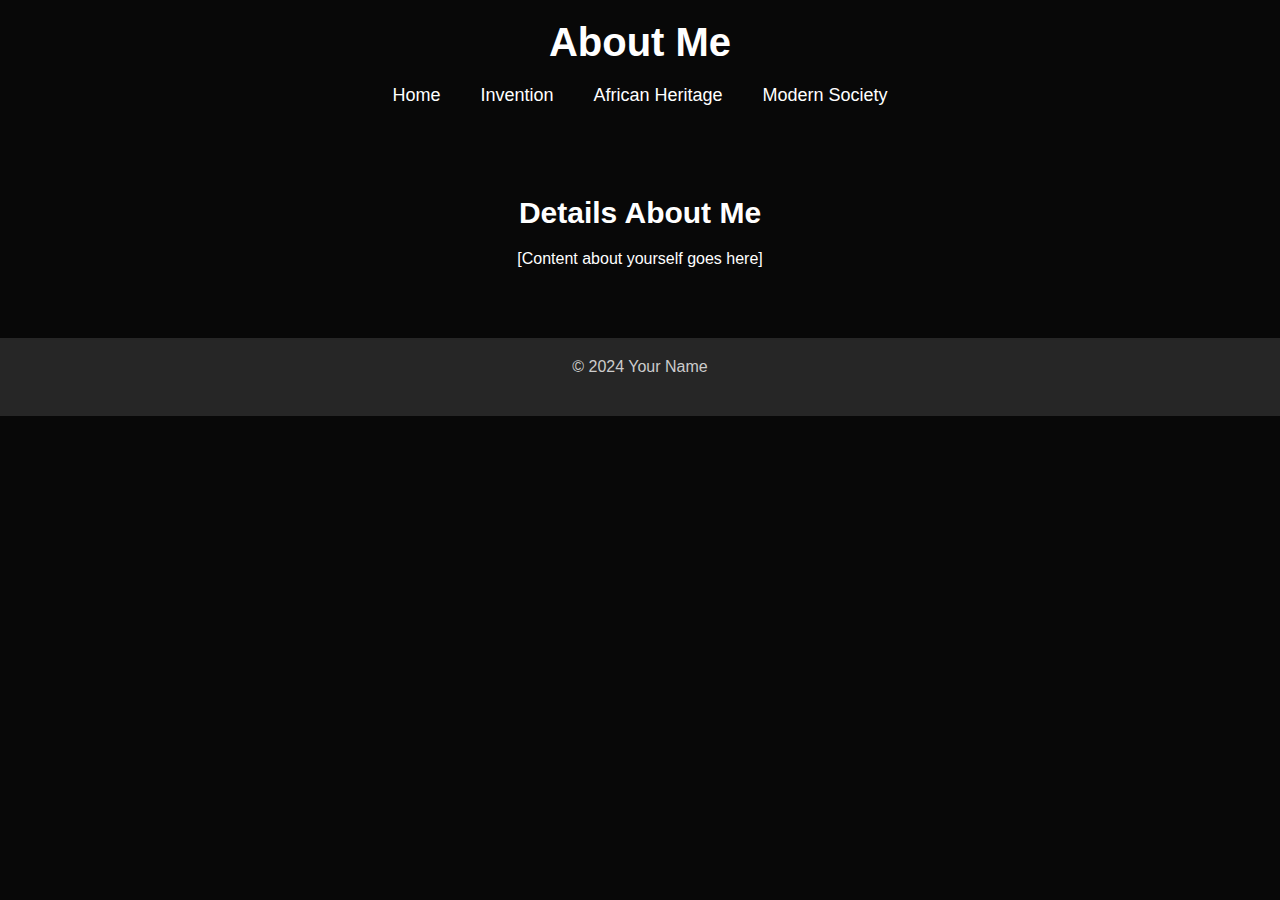
<file: about-me.html>
<!DOCTYPE html>
<html lang="en">
<head>
    <meta charset="UTF-8">
    <meta name="viewport" content="width=device-width, initial-scale=1.0">
    <title>About Me</title>
    <link rel="stylesheet" href="styles.css">
</head>
<body>
    <header>
        <h1>About Me</h1>
        <nav>
            <ul>
                <li><a href="index.html" target="_blank">Home</a></li>
                <li><a href="invention.html" target="_blank">Invention</a></li>
                <li><a href="african-heritage.html" target="_blank">African Heritage</a></li>
                <li><a href="modern-society.html" target="_blank">Modern Society</a></li>
            </ul>
        </nav>
    </header>
    <main>
        <section>
            <h2>Details About Me</h2>
            <p>[Content about yourself goes here]</p>
        </section>
    </main>
    <footer>
        <p>© 2024 Your Name</p>
    </footer>
</body>
</html>
</file>
<file: styles.css>
/* Global Reset */
* {
    margin: 0;
    padding: 0;
    font-family: 'Poppins', sans-serif;
    box-sizing: border-box;
}

html {
    scroll-behavior: smooth;
}

body {
    background: #080808;
    color: #fff;
    overflow-x: hidden;
}

/* Header Styling */
header {
    background-color: #080808;
    color: #fff;
    padding: 20px;
    text-align: center;
    position: relative;
}

header h1 {
    font-size: 2.5rem;
}

/* Navigation Menu */
nav {
    display: flex;
    justify-content: center;
    align-items: center;
    padding: 20px;
}

nav ul {
    display: flex;
    list-style: none;
    margin: 0;
    padding: 0;
    justify-content: center;
}

nav ul li {
    margin: 0 1.25rem;
}

nav ul li a {
    color: #fff;
    text-decoration: none;
    font-size: 1.125rem;
    position: relative;
}

nav ul li a::after {
    content: '';
    width: 0;
    height: 3px;
    background: #ff004f;
    position: absolute;
    left: 0;
    bottom: -6px;
    transition: width 0.5s;
}

nav ul li a:hover::after {
    width: 100%;
}

/* Section Styling */
section {
    padding: 50px 10%;
    text-align: center;
}

.section-image {
    width: 80%;
    max-width: 400px;
    height: auto;
    margin: 20px 0;
    border-radius: 10px;
}

/* Headings and Paragraphs */
h2 {
    font-size: 1.875rem;
    margin-bottom: 20px;
}

p {
    font-size: 1rem;
    margin-bottom: 20px;
}

/* Horizontal List Styling */
ul.horizontal-list {
    list-style: none;
    padding: 0;
}

ul.horizontal-list li {
    display: inline-block;
    margin: 5px 10px;
}

ul.horizontal-list li a {
    text-decoration: none;
    color: #ff004f;
    font-size: 1rem;
}

/* Footer Styling */
footer {
    background: #262626;
    color: #ccc;
    text-align: center;
    padding: 20px 10%;
}

footer h2 {
    margin-bottom: 20px;
}

footer ul {
    list-style: none;
    padding: 0;
}

footer ul li {
    display: inline;
    margin: 0 15px;
}

footer ul li a {
    text-decoration: none;
    color: #fff;
}

/* Community Section Styling */
.community {
    margin-bottom: 30px;
    padding: 20px;
    background: #1c1c1c;
    border-radius: 10px;
    transition: transform 0.3s, box-shadow 0.3s;
}

.community:hover {
    transform: scale(1.05);
    box-shadow: 0 4px 8px rgba(255, 0, 0, 0.3);
}

.community h4 {
    font-size: 1.5rem;
    margin-bottom: 10px;
    color: #ff004f;
}

.community p {
    font-size: 1rem;
}

/* Button Styles */
.btn {
    display: inline-block;
    padding: 10px 20px;
    margin: 10px;
    font-size: 1rem;
    color: #ff004f;
    background-color: transparent;
    border: 2px solid #ff004f;
    text-decoration: none;
    border-radius: 5px;
    transition: background-color 0.3s, color 0.3s, transform 0.3s;
}

.btn:hover {
    background-color: #ff004f;
    color: #fff;
    transform: scale(1.05);
}

/* Responsive Design */
@media (max-width: 768px) {
    header h1 {
        font-size: 1.875rem;
    }

    nav ul {
        flex-direction: column;
        align-items: center;
    }

    section {
        padding: 30px 5%;
    }

    .section-image {
        width: 100%;
        max-width: none;
    }

    h2 {
        font-size: 1.5rem;
    }

    p {
        font-size: 0.875rem;
    }

    ul.horizontal-list li {
        display: block;
        margin: 10px 0;
    }
}

@media (max-width: 480px) {
    header h1 {
        font-size: 1.5rem;
    }

    nav ul li a {
        font-size: 1rem;
    }

    h2 {
        font-size: 1.25rem;
    }

    p {
        font-size: 0.75rem;
    }
}

/* Particle Effect in the Background */
#home {
    position: relative;
    overflow: hidden;
}

.particles {
    position: absolute;
    top: 0;
    left: 0;
    width: 100%;
    height: 100%;
    pointer-events: none;
    overflow: hidden;
}

.particle {
    position: absolute;
    background: gold;
    border-radius: 50%;
    pointer-events: none;
    animation: move 10s infinite;
}

/* Particle Animation */
@keyframes move {
    0% {
        transform: translateY(0) scale(1);
        opacity: 1;
    }
    50% {
        transform: translateY(-100px) scale(1.5);
        opacity: 0.7;
    }
    100% {
        transform: translateY(100vh) scale(0.5);
        opacity: 0;
    }
}
</file>
